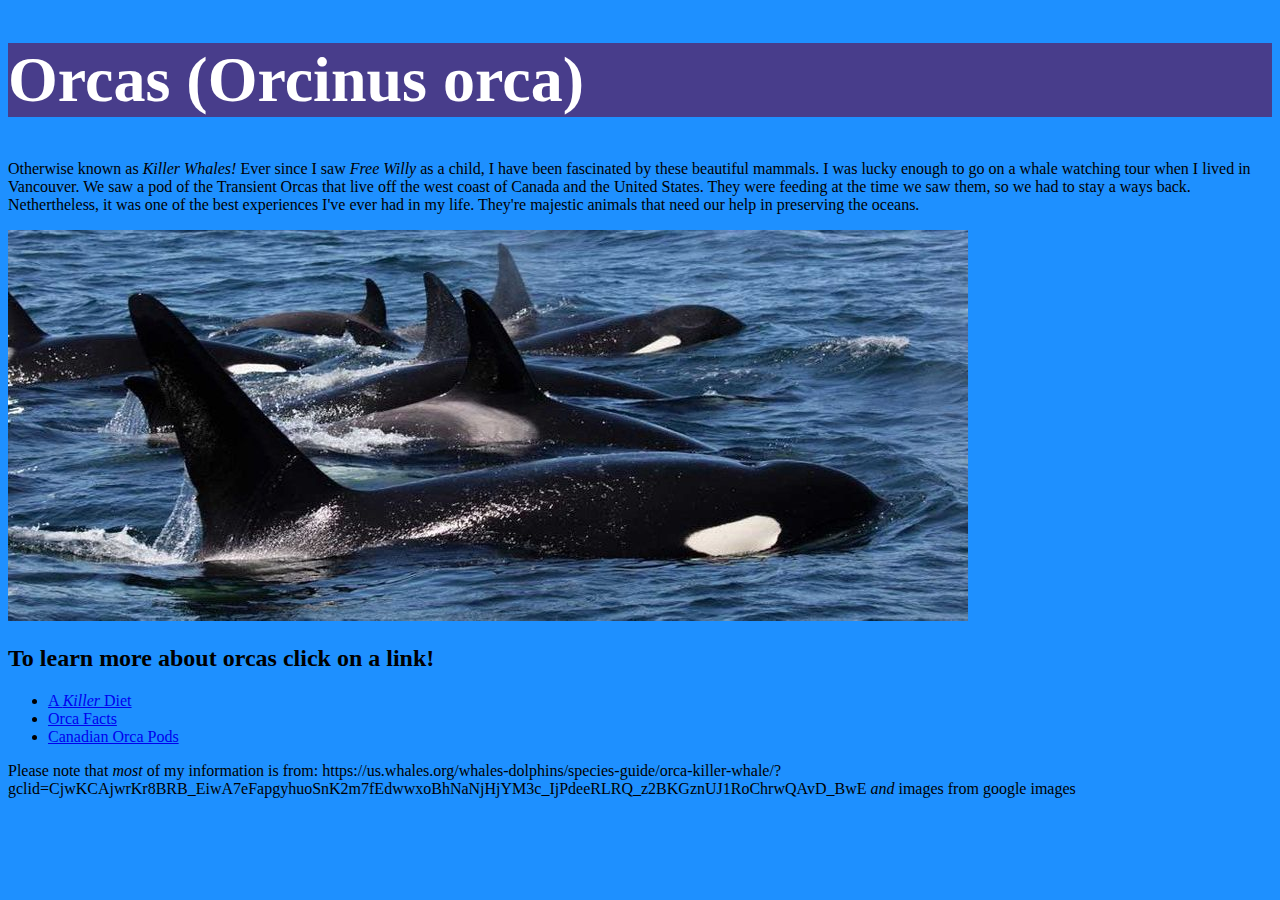
<file: index.html>
<!doctype html>
<html lang="en">
            <head>    
      <title>Cmpt 104</title>
      <link rel="stylesheet" href="kdubstyle.css"></head>
                     
<body style="background-color:DodgerBlue;">
  
<h1><strong>Orcas (Orcinus orca)</strong></h1>
                                                
  <p>Otherwise known as <em>Killer Whales!</em>                                                                        
                     Ever since I saw <em>Free Willy</em> as a child, I have been fascinated by these beautiful mammals. 
                     I was lucky enough to go on a whale watching tour when I lived in Vancouver.
                     We saw a pod of the Transient Orcas that live off the west coast of Canada and the United States.
                     They were feeding at the time we saw them, so we had to stay a ways back.
                     Nethertheless, it was one of the best experiences I've ever had in my life.
                     They're majestic animals that need our help in preserving the oceans. </p>
                     
<img src="OrcaPod.jpeg" alt="a title for your image" />                                                                                                     
                                                    
 <h2> To learn more about orcas click on a link!</h2>
<ul>                                                
<li><a href="diet.html">A <em>Killer</em> Diet</a></li>
<li><a href="facts.html">Orca Facts</a></li>
<li><a href="CanadianPods.html">Canadian Orca Pods</a></li>
                               </ul>
           
               <p> Please note that <em>most</em> of my information is from:
https://us.whales.org/whales-dolphins/species-guide/orca-killer-whale/?gclid=CjwKCAjwrKr8BRB_EiwA7eFapgyhuoSnK2m7fEdwwxoBhNaNjHjYM3c_IjPdeeRLRQ_z2BKGznUJ1RoChrwQAvD_BwE
                               <em>and</em> images from google images </P>
            
                                                     
                                                     
</body>
</html>
</file>
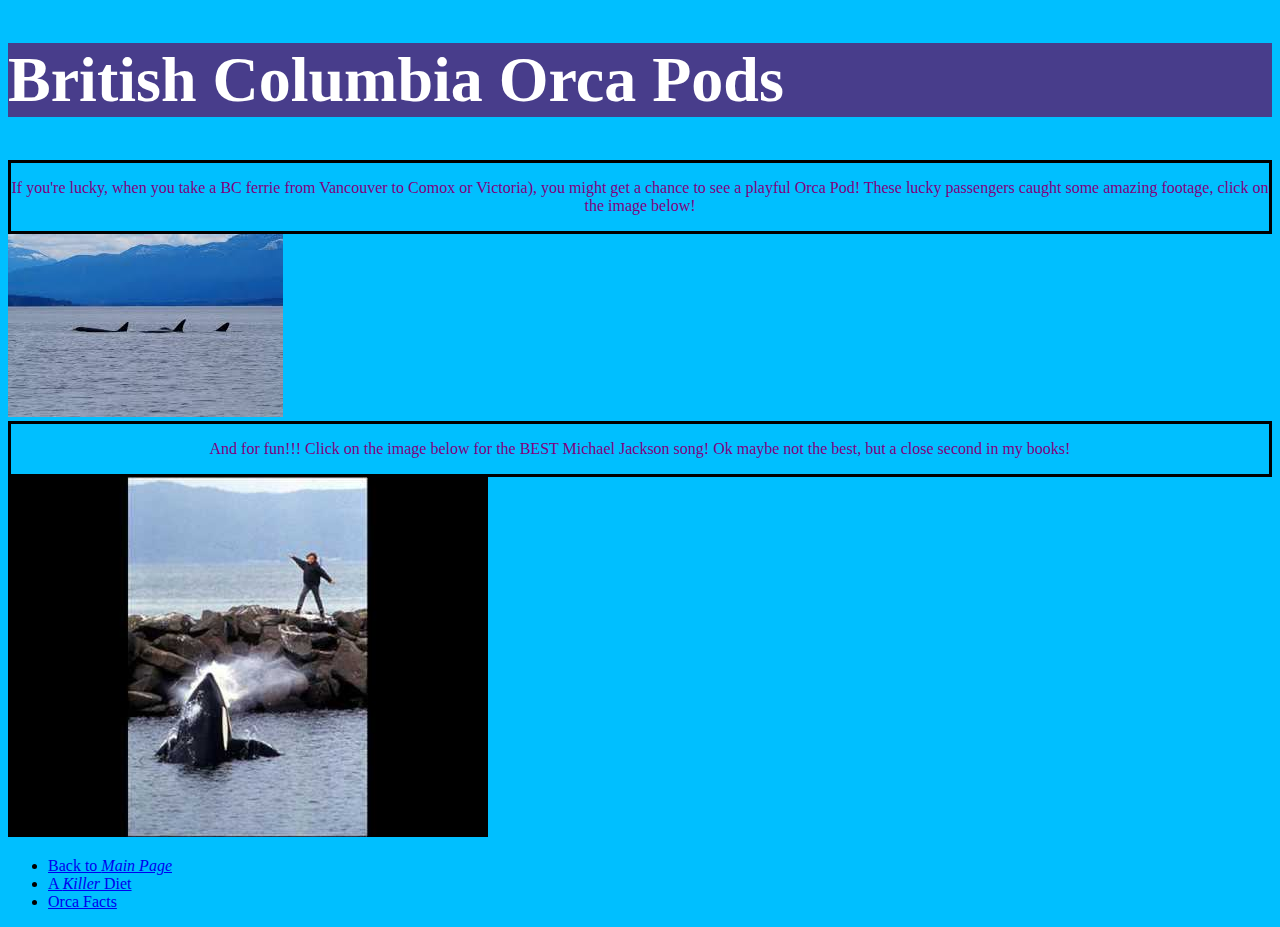
<file: CanadianPods.html>
<!DOCTYPE html>
<html lang="en">
<head>
  <title>Candian Pods</title>
 <link rel="stylesheet" href="kdubstyle.css">
<style>
.center {
  text-align: center;
  border: 3px solid black;}
</style>
</head>
<body style="background-color:DeepSkyBlue;">
<h1>British Columbia Orca Pods</h1>

<div class="center">
<p style="color:Purple;"> If you're lucky, when you take a BC ferrie from Vancouver to Comox or Victoria), you might get a chance to see a playful Orca Pod! These lucky passengers caught some amazing footage, click on the image below! 
</p>
</div>
 
 <a href="https://www.youtube.com/watch?v=al6PMfn9PRg">
 <img src="ComoxOrcas.jpg" alt="a title for your image" />  
 </a>
 
 <div class="center">
 <p style="color:Purple;">And for fun!!! Click on the image below for the BEST Michael Jackson song! Ok maybe not the best, but a close second in my books! 
   </P></div>
 

 <a href="https://www.youtube.com/watch?v=jQY_QL_wvQU">
 <img src="FreeWilly.jpg" alt="a title for your image" />
</a>
                                                      
 <ul>
 <li><a href="index.html">Back to <em>Main Page</em></a></li>
 <li><a href="diet.html">A <em>Killer</em> Diet</a></li>
<li><a href="facts.html">Orca Facts</a></li>
 </ul>
</body>
 
</html>
</file>
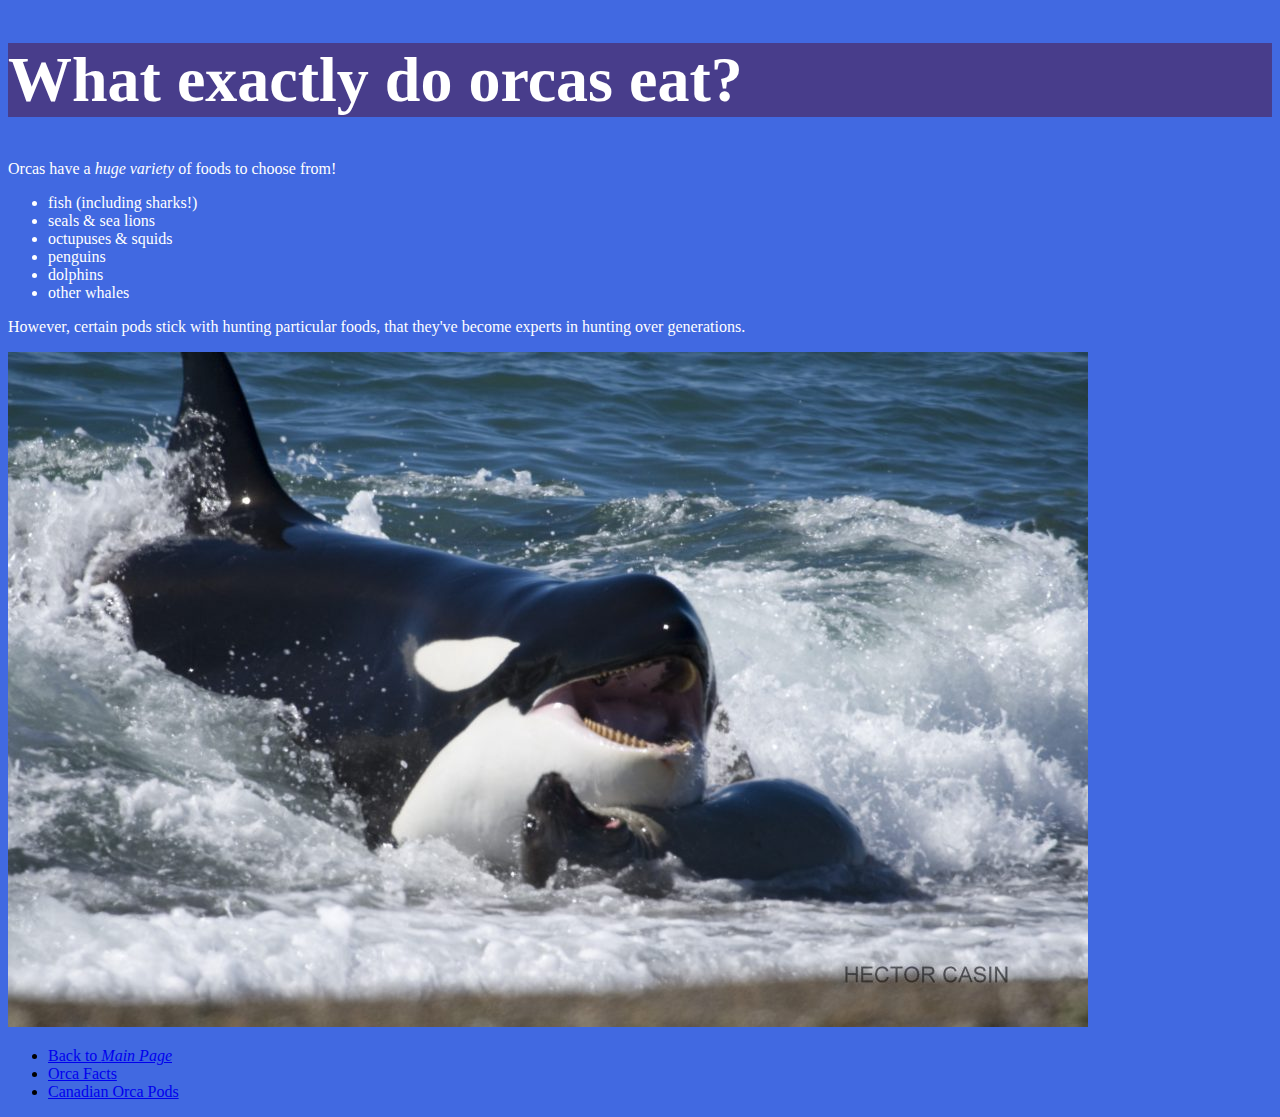
<file: diet.html>
<!doctype html>
<html lang="en">
<head>
<meta charset="utf-8">
<title>Diet</title>
 <link rel="stylesheet" href="kdubstyle.css">
</head>
 <body style="background-color:RoyalBlue;">
 
  
<h1><strong>What exactly do orcas eat?</strong></h1>                   
  
<p style="color:white;">Orcas have a <em>huge variety</em> of foods to choose from!
  
<ul style="color:white;">
<li>fish (including sharks!)</li>
<li>seals & sea lions</li>
<li>octupuses & squids</li>
<li>penguins</li>
<li>dolphins</li>
<li>other whales </ul>

<p style="color:white;">However, certain pods stick with hunting particular foods, that they've become experts in hunting over generations.  
</p> 
  
<img src="OrcaEating.jpg" alt="a title for your image" />
<ul> 
<li><a href="index.html">Back to <em>Main Page</em></a></li>
<li><a href="facts.html">Orca Facts</a></li>
<li><a href="CanadianPods.html">Canadian Orca Pods</a></li>
 </ul>
 
</body>
</html>
</file>
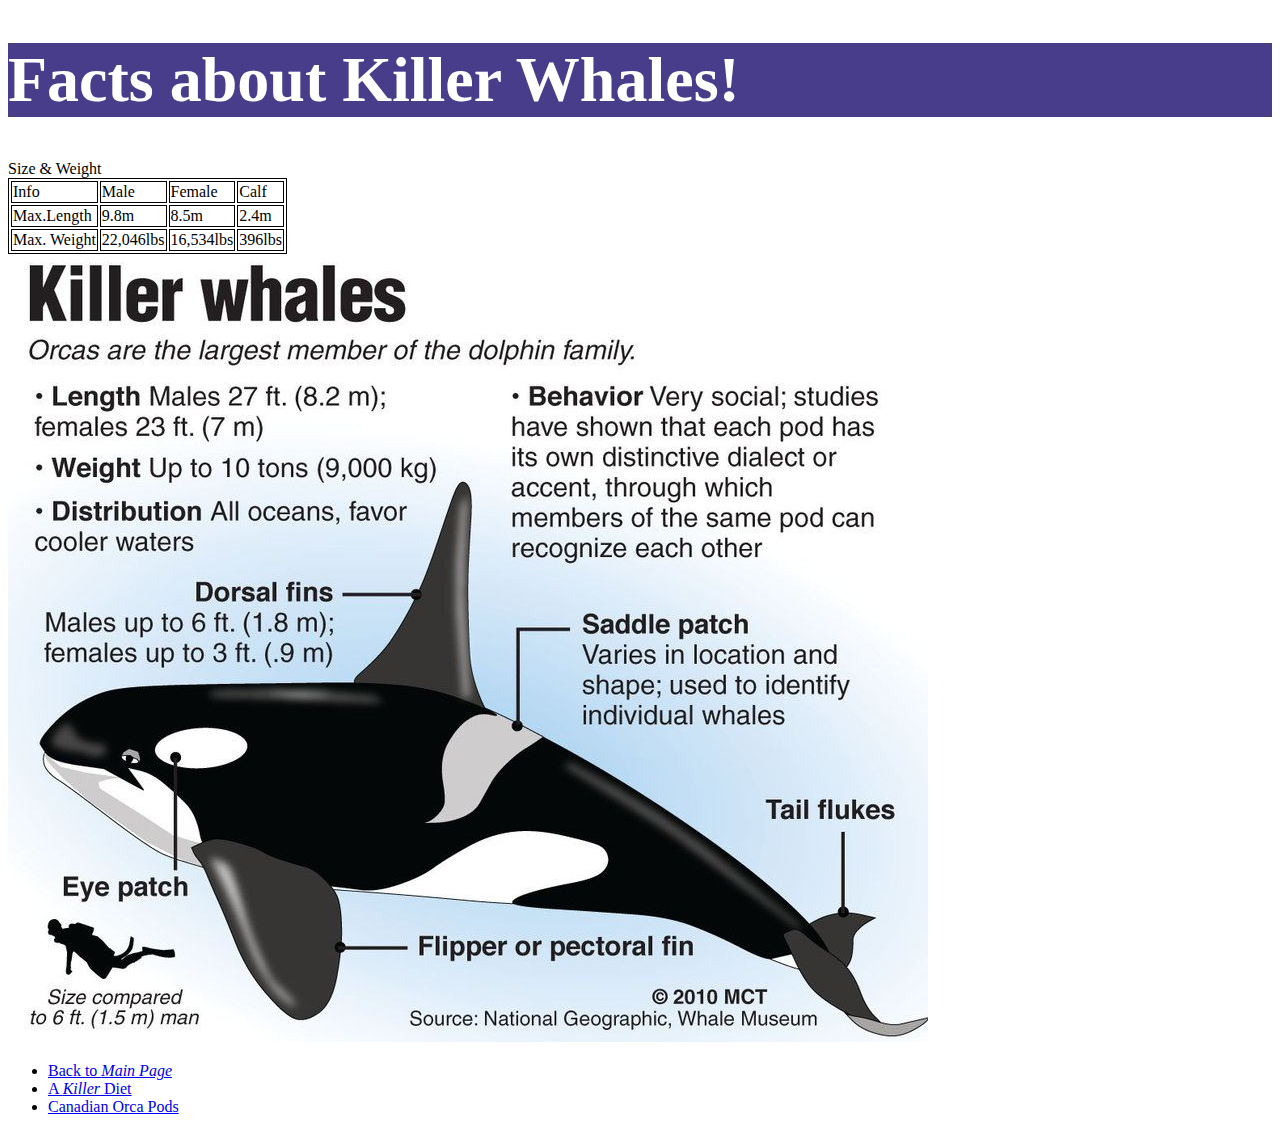
<file: facts.html>
<!doctype html>
<html lang="en">
<head>
<style>
table, th, td {border: 1px solid black;}
</style>
<meta charset="utf-8">
<title>Facts</title>
<link rel="stylesheet" href="kdubstyle.css">
</head>
	
 <h1><strong>Facts about Killer Whales!</strong></h1>
	
 Size & Weight
<table>

    <tr>  <td>Info</td>  <td>Male</td>  <td>Female</td>  <td>Calf</td>     </tr>
    <tr>  <td>Max.Length</td>  <td>9.8m</td>	<td>8.5m</td>	<td>2.4m</td>   </tr>
    <tr>  <td>Max. Weight</td>	<td>22,046lbs</td>	<td>16,534lbs</td>	<td>396lbs</td>
    </tr>
  </table>
	
<img src="OrcaInfo.jpg" alt="a title for your image" />

<ul>
<li><a href="index.html">Back to <em>Main Page</em></a></li>
<li><a href="diet.html">A <em>Killer</em> Diet</a></li>
<li><a href="CanadianPods.html">Canadian Orca Pods</a></li>
</ul>

</html>
</file>
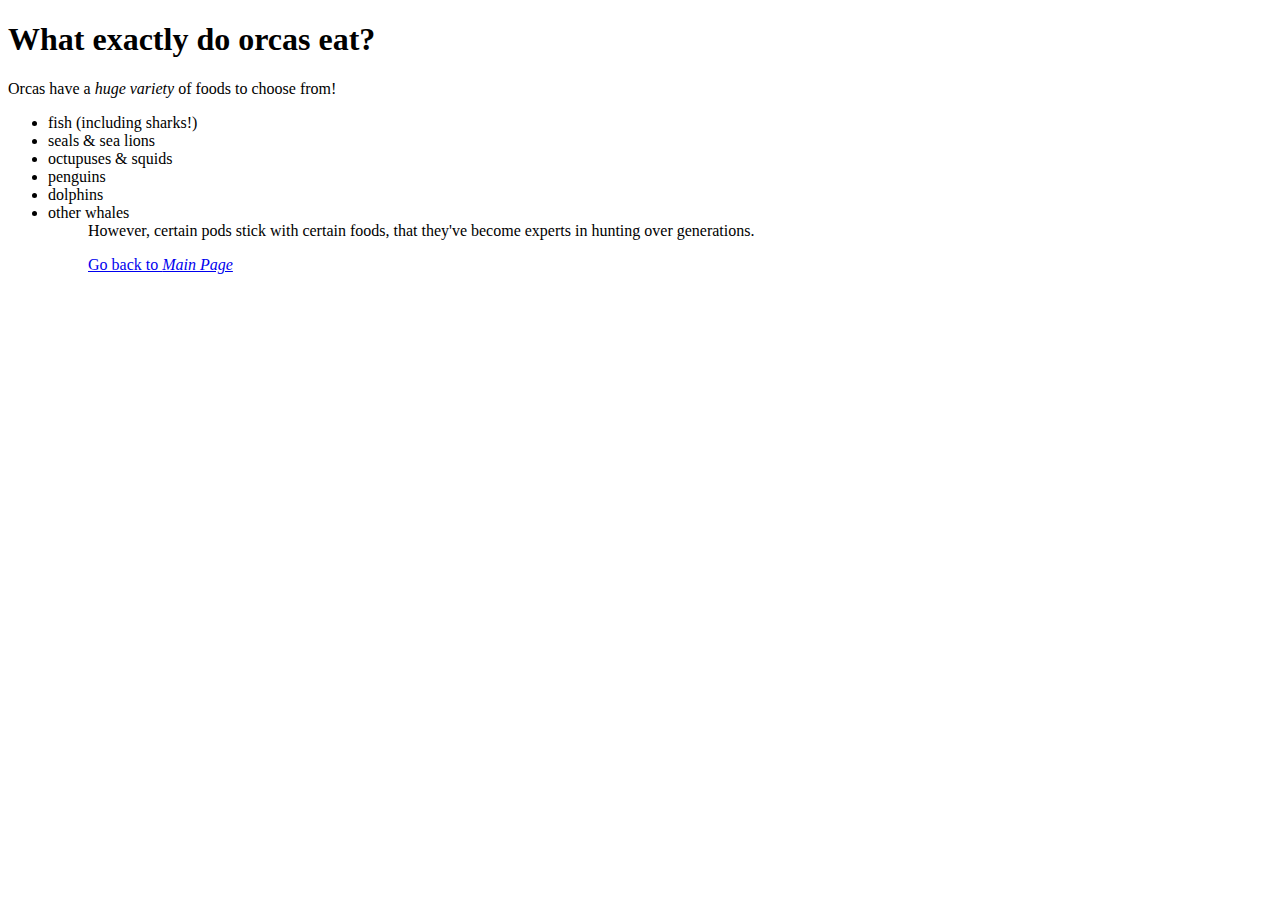
<file: foods.html>
<!doctype html>
<html lang="en">
<head>
<meta charset="utf-8">
<title>Diet</title>
</head>
<body>
<h1><strong>What exactly do orcas eat?</strong></h1>                   

<p>Orcas have a <em>huge variety</em> of foods to choose from!
  
<ul>
<li>fish (including sharks!)</li>
<li>seals & sea lions</li>
<li>octupuses & squids</li>
<li>penguins</li>
<li>dolphins</li>
<li>other whales  
<ul>
  
However, certain pods stick with certain foods, that they've become experts in hunting over generations. 
</p>  
  
  <a href="index.html">Go back to <em>Main Page</em></a>
</body>
</html>
</file>
<file: kdubstyle.css>
h1{
background-color:#483D8B;
color:white;
font-size:4em;
font-family:Verdana;
}
</file>
